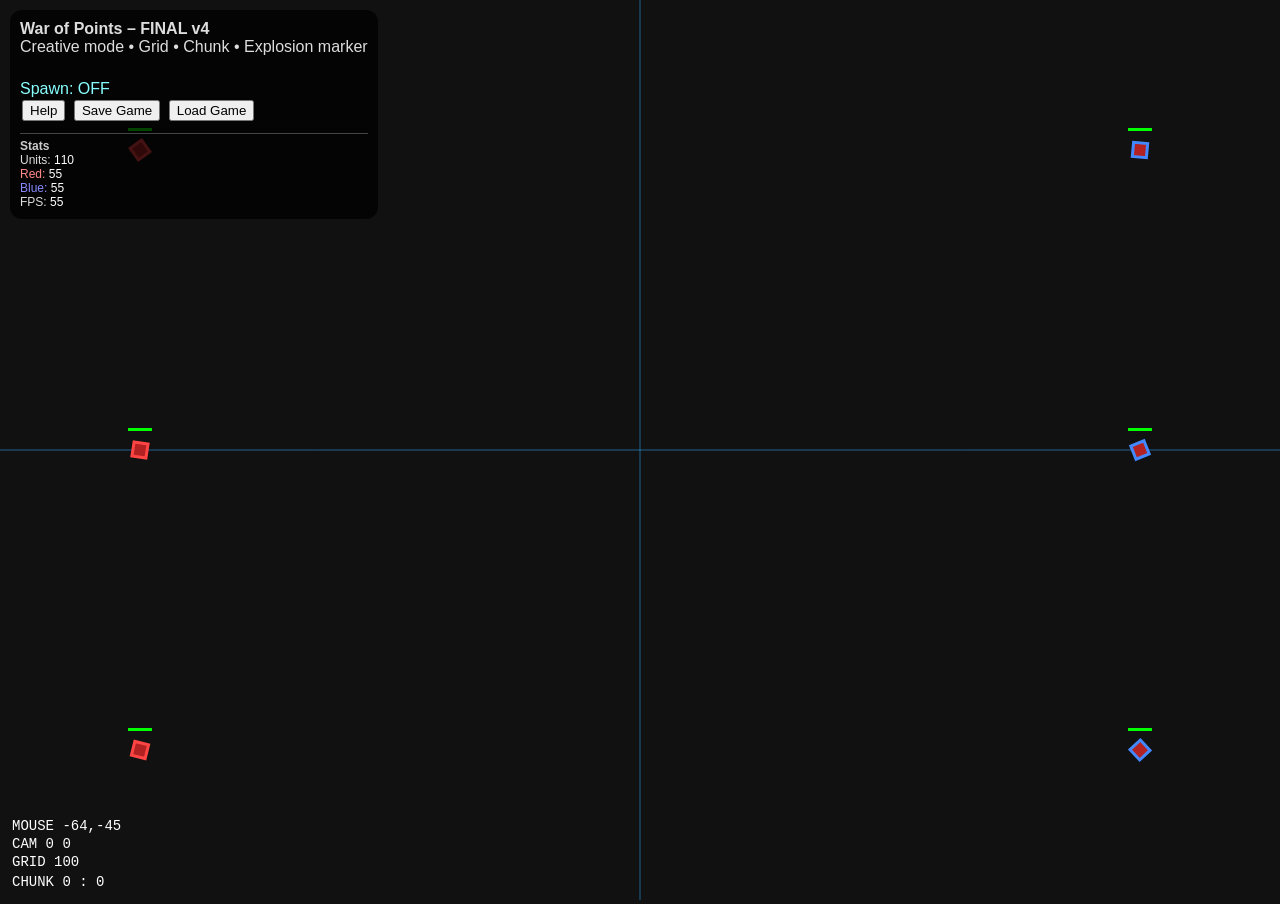
<file: index.html>
<!doctype html>
<html>
<head>
    <meta charset="utf-8">
    <title>War of Points – FINAL v4</title>
    <link rel="stylesheet" href="style.css">
</head>
<body>

    <div id="ui">
        <b>War of Points – FINAL v4</b><br>
        <span id="modeDisplay">Creative mode</span> • Grid • Chunk • Explosion marker
        <br><br>
        <div id="spawnInfo">Spawn: OFF</div>
        <button onclick="toggleHelp()">Help</button>
        <button onclick="saveGame()">Save Game</button>
        <input type="file" id="loadInput" style="display:none" onchange="loadGame(event)">
        <button onclick="document.getElementById('loadInput').click()">Load Game</button>

        <div id="statsPanel" style="margin-top: 10px; font-size: 12px; border-top: 1px solid #444; padding-top: 5px;">
            <b style="color: #ccc;">Stats</b><br>
            Units: <span id="statUnits" style="color: #fff;">0</span><br>
            <span style="color: #f88;">Red:</span> <span id="statRed" style="color: #fff;">0</span><br>
            <span style="color: #88f;">Blue:</span> <span id="statBlue" style="color: #fff;">0</span><br>
            FPS: <span id="statFps" style="color: #fff;">60</span>
        </div>

        <div id="help" style="display: none;">
            <div id="settingsPanel">
                Mode: <select id="modeSelect" onchange="updateMode()">
                    <option value="creative">Creative</option>
                    <option value="ai">AI vs Player</option>
                    <option value="aivsai">AI vs AI</option>
                    </select>
                <span id="teamSelectContainer" style="display:none;">
                    Side: <select id="teamSelect" onchange="updateMode()">
                        <option value="0">Red</option>
                        <option value="1">Blue</option>
                    </select>
                </span>
            </div>
            <hr>
            Controls:<br>
            LMB Drag → Select<br>
            RMB → Move<br>
            Wheel / Touchpad → Pan<br>
            MMB Drag → Pan<br>
            CTRL + Wheel → Zoom<br>
            CTRL + SHIFT + Wheel → Rotate<br>
            Spawn Mode + LMB → Place Unit<br>
            ESC → Toggle Help<br><br>
            Spawn Keys:
            <table border="1" cellpadding="4" style="border-collapse:collapse;font-size:12px;margin-top:6px">
                <tr><th>Key</th><th>Spawn</th></tr>
                <tr><td>1</td><td>Soldier Red</td></tr>
                <tr><td>2</td><td>Soldier Blue</td></tr>
                <tr><td>3</td><td>Tank Red</td></tr>
                <tr><td>4</td><td>Tank Blue</td></tr>
                <tr><td>5</td><td>Cannon Red</td></tr>
                <tr><td>6</td><td>Cannon Blue</td></tr>
                <tr><td>7</td><td>Mine Red</td></tr>
                <tr><td>8</td><td>Mine Blue</td></tr>
            </table>
        </div>
    </div>

    <canvas id="cv"></canvas>

    <!-- JS Files -->
    <script src="js/state.js"></script>
    <script src="js/logic.js"></script>
    <script src="js/renderer.js"></script>
    <script src="js/input.js"></script>
    <script src="js/ai_interface.js"></script>
    <script src="my_ai.js"></script>
    <script src="js/main.js"></script>
</body>
</html>
</file>
<file: style.css>
html,
body {
    margin: 0;
    height: 100%;
    overflow: hidden;
    background: #111;
    color: #ddd;
    font-family: sans-serif
}

#ui {
    position: fixed;
    left: 10px;
    top: 10px;
    background: #000b;
    padding: 10px;
    border-radius: 12px;
    z-index: 10;
    max-width: 380px
}

button {
    margin: 2px
}

#help {
    margin-top: 8px;
    font-size: 13px;
    line-height: 1.45
}

#spawnInfo {
    margin-top: 6px;
    color: #8ff
}
</file>
